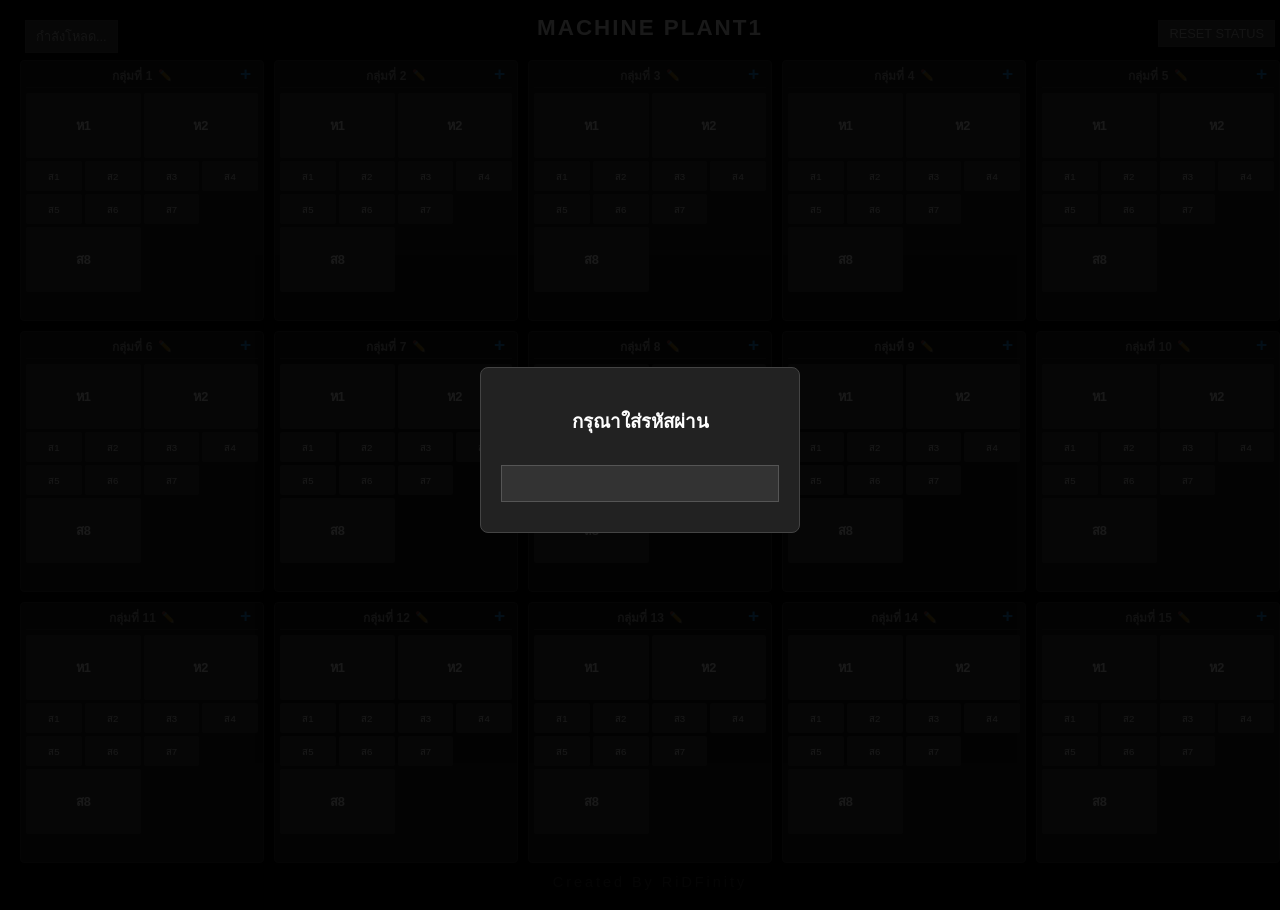
<file: index.HTML>
<!DOCTYPE html>
<html lang="th">
<head>
    <meta charset="UTF-8">
    <meta name="viewport" content="width=device-width, initial-scale=1.0">
    <title>Personnel Monitoring Dashboard Pro</title>
    <style>
        :root {
            --bg-color: #000;
            --card-gray: #424242;
            --card-green: #2e7d32;
            --card-red: #c62828;
            --card-yellow: #fbc02d;
            --text-color: #fff;
            --accent-blue: #2196F3;
        }

        * { box-sizing: border-box; }
        html, body {
            background-color: var(--bg-color);
            color: var(--text-color);
            font-family: sans-serif;
            margin: 0; padding: 10px;
            width: 100vw; height: 100vh;
            overflow: hidden; position: relative;
        }

        /* 1. หัวข้อ Machine Plant1 ด้านบนกึ่งกลาง */
        .main-title {
            position: absolute;
            top: 5px;
            left: 50%;
            transform: translateX(-50%);
            font-size: 1.4rem;
            font-weight: bold;
            color: #ccc);
            z-index: 5;
            text-transform: uppercase;
            letter-spacing: 2px;
        }

        /* 2. ลายน้ำ RiDFinity ด้านล่างกึ่งกลาง */
        .watermark {
            position: absolute;
            bottom: 20px;
            left: 50%;
            transform: translateX(-50%);
            font-size: 0.9rem;
            color: rgba(255, 255, 255, 0.2);
            z-index: 5;
            pointer-events: none;
            letter-spacing: 3px;
        }

        .live-clock {
            position: absolute; top: 10px; left: 15px; z-index: 10;
            background: #444; color: #ccc; border: 1px solid #555;
            padding: 5px 10px; font-size: 0.8rem;
        }

        .header-controls { position: absolute; top: 10px; right: 15px; z-index: 10; }
        .btn-reset-main {
            background: #444; color: #ccc; border: 1px solid #555;
            padding: 5px 10px; cursor: pointer; font-size: 0.8rem;
        }

        .dashboard {
            display: grid;
            grid-template-columns: repeat(5, 1fr); 
            grid-template-rows: repeat(3, 29vh); /* ปรับลดเล็กน้อยเพื่อให้พอดีกับหัวข้อ/ลายน้ำ */
            gap: 10px; width: 100%; margin-top: 40px;
        }

        .group-container {
            border: 1px solid #333; background: #1a1a1a; padding: 5px;
            display: flex; flex-direction: column; border-radius: 4px; position: relative;
        }

        .group-header {
            font-size: 0.75rem; font-weight: bold; margin-bottom: 5px;
            border-bottom: 1px solid #333; padding-bottom: 2px; color: #aaa;
            display: flex; justify-content: center; align-items: center; gap: 5px;
        }

        .btn-add-block {
            position: absolute; top: 2px; right: 5px; color: var(--accent-blue);
            cursor: pointer; font-size: 1.2rem; font-weight: bold; width: 25px; text-align: center;
        }
        .btn-add-block:hover { color: white; }

        .group-content {
            display: grid; grid-template-columns: repeat(4, 1fr);
            grid-auto-rows: minmax(30px, auto); gap: 3px;
            flex-grow: 1; align-content: start; min-height: 80px; overflow-y: auto;
        }

        .block {
            background-color: var(--card-gray); display: flex; align-items: center;
            justify-content: center; font-size: 0.6rem; cursor: grab;
            text-align: center; padding: 2px; border-radius: 2px; user-select: none;
            position: relative; gap: 2px;
        }
        .block.dragging { opacity: 0.3; border: 1px dashed #fff; }

        .block.leader {
            grid-column: span 2; grid-row: span 2;
            font-size: 0.8rem; font-weight: bold; min-height: 65px;
        }

        .edit-icon { cursor: pointer; font-size: 0.7rem; opacity: 0.6; }
        .edit-icon:hover { opacity: 1; color: var(--accent-blue); }

        .status-green { background-color: var(--card-green) !important; }
        .status-red { background-color: var(--card-red) !important; }
        .status-yellow { background-color: var(--card-yellow) !important; color: #000; }

        #modalOverlay, #authOverlay, #confirmOverlay, #addChoiceOverlay {
            display: none; position: fixed; top: 0; left: 0; width: 100%; height: 100%;
            background: rgba(0,0,0,0.9); justify-content: center; align-items: center; z-index: 100;
        }
        .modal { background: #222; padding: 20px; border-radius: 8px; width: 320px; border: 1px solid #444; position: relative; }
        
        .delete-btn-corner {
            position: absolute; top: 10px; left: 10px; color: var(--card-red);
            cursor: pointer; font-size: 1.2rem;
        }

        .option-row { display: flex; justify-content: space-between; margin-bottom: 12px; align-items: center; }
        select { padding: 4px; background: #333; color: white; border: 1px solid #555; border-radius: 3px; }
        
        .btn-action { width: 100%; padding: 12px; margin-top: 10px; border: none; border-radius: 4px; cursor: pointer; font-weight: bold; }
        .btn-blue { background: var(--accent-blue); color: white; }
        .btn-gray { background: #444; color: white; }
        .btn-danger { background: var(--card-red); color: white; }

        #saveBtn { display: none; }
        input[type="password"] { width: 100%; padding: 10px; margin: 10px 0; background: #333; border: 1px solid #555; color: white; text-align: center; }
    </style>
</head>
<body>

<div class="main-title">Machine Plant1</div>

<div class="watermark">Created By RiDFinity</div>

<div class="live-clock" id="liveClock">กำลังโหลด...</div>
<div class="header-controls">
    <button class="btn-reset-main" onclick="manualReset()">RESET STATUS</button>
</div>

<div class="dashboard" id="dashboard"></div>

<div id="authOverlay">
    <div class="modal">
        <h3 style="text-align: center;">กรุณาใส่รหัสผ่าน</h3>
        <input type="password" id="mainPass" oninput="checkAuthBtn(this, 'authBtn')">
        <button id="authBtn" class="btn-action btn-blue" style="display:none;" onclick="unlockApp()">เข้าสู่ระบบ</button>
    </div>
</div>

<div id="addChoiceOverlay">
    <div class="modal">
        <h3 style="text-align: center; color: var(--accent-blue);">เพิ่มรายการใหม่</h3>
        <p style="text-align: center; font-size: 0.9rem; color: #ccc;">กรุณาเลือกประเภทบล็อกที่ต้องการเพิ่ม</p>
        <button class="btn-action btn-blue" onclick="executeAddBlock('leader')">บล็อกใหญ่</button>
        <button class="btn-action btn-gray" onclick="executeAddBlock('member')">บล็อกเล็ก</button>
        <button onclick="document.getElementById('addChoiceOverlay').style.display='none'" style="margin-top: 15px; width: 100%; background: none; color: #aaa; border: none; cursor: pointer;">ยกเลิก</button>
    </div>
</div>

<div id="modalOverlay">
    <div class="modal">
        <div class="delete-btn-corner" onclick="askDelete()">🗑️</div>
        <h3 style="margin-top:0; color: var(--accent-blue); text-align: center;">
            <span id="modalTitle"></span>
            <span class="edit-icon" onclick="editBlockName()">✏️</span>
        </h3>
        <div class="option-row"><span>1. ใช้งานได้</span><select id="opt1" onchange="validateForm()"><option value="">เลือก</option><option value="true">✅ ถูก</option><option value="false">❌ ผิด</option></select></div>
        <div class="option-row"><span>2. น็อตครบ</span><select id="opt2" onchange="validateForm()"><option value="">เลือก</option><option value="true">✅ ถูก</option><option value="false">❌ ผิด</option></select></div>
        <div class="option-row"><span>3. สะอาด</span><select id="opt3" onchange="validateForm()"><option value="">เลือก</option><option value="true">✅ ถูก</option><option value="false">❌ ผิด</option></select></div>
        <button id="saveBtn" class="btn-action btn-blue" onclick="saveStatus()">บันทึก</button>
        <button onclick="closeModal()" style="margin-top: 10px; width: 100%; background: none; color: #aaa; border: none; cursor: pointer;">ปิดหน้าต่าง</button>
    </div>
</div>

<div id="confirmOverlay">
    <div class="modal" style="text-align: center;">
        <h3>ยืนยันการลบ?</h3>
        <p>คุณต้องการลบบล็อกนี้ออกจากระบบใช่หรือไม่?</p>
        <button class="btn-action btn-danger" onclick="confirmDelete()">ใช่, ลบเลย</button>
        <button onclick="document.getElementById('confirmOverlay').style.display='none'" style="margin-top: 10px; width: 100%; background: none; color: #aaa; border: none; cursor: pointer;">ยกเลิก</button>
    </div>
</div>

<script>
    const MASTER_KEY = "cpram2026";
    const totalGroups = 15;
    let currentTargetId = null;
    let targetGroupIdForAdd = null;

    let appData = JSON.parse(localStorage.getItem('heatmapData')) || {};
    let groupMap = JSON.parse(localStorage.getItem('groupMap'));
    let nameMap = JSON.parse(localStorage.getItem('nameMap')) || {};
    let groupNames = JSON.parse(localStorage.getItem('groupNames')) || {};

    function checkInitialData() {
        if (!groupMap) {
            groupMap = {};
            for (let g = 1; g <= totalGroups; g++) {
                groupMap[g] = [];
                for (let p = 1; p <= 10; p++) {
                    let id = `g${g}-p${p}-${Date.now()}-${p}`;
                    groupMap[g].push(id);
                    nameMap[id] = (p <= 2) ? `ห${p}` : `ส${p-2}`;
                }
            }
            saveAll();
        }
    }

    function saveAll() {
        localStorage.setItem('groupMap', JSON.stringify(groupMap));
        localStorage.setItem('nameMap', JSON.stringify(nameMap));
        localStorage.setItem('groupNames', JSON.stringify(groupNames));
    }

    function renderDashboard() {
        const container = document.getElementById('dashboard');
        container.innerHTML = '';
        for (let g = 1; g <= totalGroups; g++) {
            const groupDiv = document.createElement('div');
            groupDiv.className = 'group-container';
            const gName = groupNames[g] || `กลุ่มที่ ${g}`;
            groupDiv.innerHTML = `
                <div class="group-header">
                    <span>${gName}</span>
                    <span class="edit-icon" onclick="editGroupName(${g})">✏️</span>
                </div>
                <div class="btn-add-block" onclick="showAddChoice(${g})">+</div>
            `;
            const contentDiv = document.createElement('div');
            contentDiv.className = 'group-content';
            contentDiv.id = `content-${g}`;
            contentDiv.ondragover = (e) => {
                e.preventDefault();
                const dragging = document.querySelector('.dragging');
                const afterElement = getDragAfterElement(contentDiv, e.clientY);
                if (afterElement == null) contentDiv.appendChild(dragging);
                else contentDiv.insertBefore(dragging, afterElement);
            };
            contentDiv.ondrop = (e) => { e.preventDefault(); saveCurrentOrder(); };

            if (groupMap[g]) {
                groupMap[g].forEach(id => {
                    contentDiv.appendChild(createBlock(id));
                });
            }
            groupDiv.appendChild(contentDiv);
            container.appendChild(groupDiv);
        }
    }

    function createBlock(id) {
        const div = document.createElement('div');
        const isLeader = id.includes('-lead-') || id.includes('-p1') || id.includes('-p2') || (nameMap[id] && nameMap[id].startsWith('ห'));
        div.className = `block ${isLeader ? 'leader' : ''}`;
        div.id = id;
        div.draggable = true;
        div.innerText = nameMap[id] || "N/A";
        div.ondragstart = () => div.classList.add('dragging');
        div.ondragend = () => div.classList.remove('dragging');
        div.onclick = () => openModal(id);
        applyColor(div, appData[id]);
        return div;
    }

    function showAddChoice(groupId) {
        targetGroupIdForAdd = groupId;
        document.getElementById('addChoiceOverlay').style.display = 'flex';
    }

    function executeAddBlock(type) {
        const timestamp = Date.now();
        const typeKey = (type === 'leader') ? 'lead' : 'mem';
        const newId = `new-${typeKey}-${timestamp}`;
        const defaultName = "N/A";
        
        groupMap[targetGroupIdForAdd].push(newId);
        nameMap[newId] = defaultName;
        
        saveAll();
        document.getElementById('addChoiceOverlay').style.display = 'none';
        renderDashboard();
    }

    function editGroupName(gId) {
        const oldName = groupNames[gId] || `กลุ่มที่ ${gId}`;
        const newName = prompt("แก้ไขชื่อกลุ่ม:", oldName);
        if (newName) { groupNames[gId] = newName; saveAll(); renderDashboard(); }
    }

    function editBlockName() {
        const oldName = nameMap[currentTargetId];
        const newName = prompt("แก้ไขชื่อ:", oldName);
        if (newName) {
            nameMap[currentTargetId] = newName;
            document.getElementById('modalTitle').innerText = newName;
            saveAll();
            renderDashboard();
        }
    }

    function askDelete() { document.getElementById('confirmOverlay').style.display = 'flex'; }

    function confirmDelete() {
        for (let g in groupMap) { groupMap[g] = groupMap[g].filter(id => id !== currentTargetId); }
        delete appData[currentTargetId];
        delete nameMap[currentTargetId];
        saveAll();
        document.getElementById('confirmOverlay').style.display = 'none';
        closeModal();
        renderDashboard();
    }

    function saveCurrentOrder() {
        for (let g = 1; g <= totalGroups; g++) {
            const blocks = [...document.getElementById(`content-${g}`).querySelectorAll('.block')];
            groupMap[g] = blocks.map(b => b.id);
        }
        saveAll();
    }

    function openModal(id) {
        currentTargetId = id;
        document.getElementById('modalTitle').innerText = nameMap[id];
        document.getElementById('modalOverlay').style.display = 'flex';
        const d = appData[id] || { v1: '', v2: '', v3: '' };
        document.getElementById('opt1').value = (d.v1 === undefined || d.v1 === "") ? "" : d.v1.toString();
        document.getElementById('opt2').value = (d.v2 === undefined || d.v2 === "") ? "" : d.v2.toString();
        document.getElementById('opt3').value = (d.v3 === undefined || d.v3 === "") ? "" : d.v3.toString();
        validateForm();
    }

    function saveStatus() {
        appData[currentTargetId] = {
            v1: document.getElementById('opt1').value === "true",
            v2: document.getElementById('opt2').value === "true",
            v3: document.getElementById('opt3').value === "true"
        };
        localStorage.setItem('heatmapData', JSON.stringify(appData));
        applyColor(document.getElementById(currentTargetId), appData[currentTargetId]);
        closeModal();
    }

    function applyColor(el, data) {
        if (!data || !el) return;
        el.classList.remove('status-green', 'status-red', 'status-yellow');
        if (data.v1 === true && data.v2 === true && data.v3 === true) el.classList.add('status-green');
        else if (data.v1 === false) el.classList.add('status-red');
        else if (data.v1 !== "" && data.v2 !== "" && data.v3 !== "") el.classList.add('status-yellow');
    }

    function getDragAfterElement(container, y) {
        const draggables = [...container.querySelectorAll('.block:not(.dragging)')];
        return draggables.reduce((closest, child) => {
            const box = child.getBoundingClientRect();
            const offset = y - box.top - box.height / 2;
            if (offset < 0 && offset > closest.offset) return { offset: offset, element: child };
            else return closest;
        }, { offset: Number.NEGATIVE_INFINITY }).element;
    }

    function manualReset() {
        if (prompt("รหัสผ่าน RESET สถานะสี:") === MASTER_KEY) {
            appData = {};
            localStorage.setItem('heatmapData', JSON.stringify(appData));
            location.reload();
        }
    }

    function checkReset() {
        const now = new Date();
        const last = localStorage.getItem('lastResetDate');
        if (last !== now.toDateString() && now.getHours() >= 5) {
            appData = {};
            localStorage.setItem('heatmapData', JSON.stringify(appData));
            localStorage.setItem('lastResetDate', now.toDateString());
            location.reload();
        }
    }

    function closeModal() { document.getElementById('modalOverlay').style.display = 'none'; }
    function validateForm() {
        const v1 = document.getElementById('opt1').value, v2 = document.getElementById('opt2').value, v3 = document.getElementById('opt3').value;
        document.getElementById('saveBtn').style.display = (v1 !== "" && v2 !== "" && v3 !== "") ? 'block' : 'none';
    }
    function checkAuthBtn(input, btnId) { document.getElementById(btnId).style.display = input.value.length > 0 ? 'block' : 'none'; }
    function unlockApp() {
        if (document.getElementById('mainPass').value === MASTER_KEY) {
            sessionStorage.setItem('isLoggedIn', 'true');
            document.getElementById('authOverlay').style.display = 'none';
        } else alert('รหัสผ่านไม่ถูกต้อง');
    }

    window.onload = () => {
        if (sessionStorage.getItem('isLoggedIn') !== 'true') document.getElementById('authOverlay').style.display = 'flex';
        checkReset();
        checkInitialData();
        renderDashboard();
        setInterval(() => {
            document.getElementById('liveClock').innerText = new Date().toLocaleString('th-TH');
        }, 1000);
    };
</script>
</body>
</html>
</file>
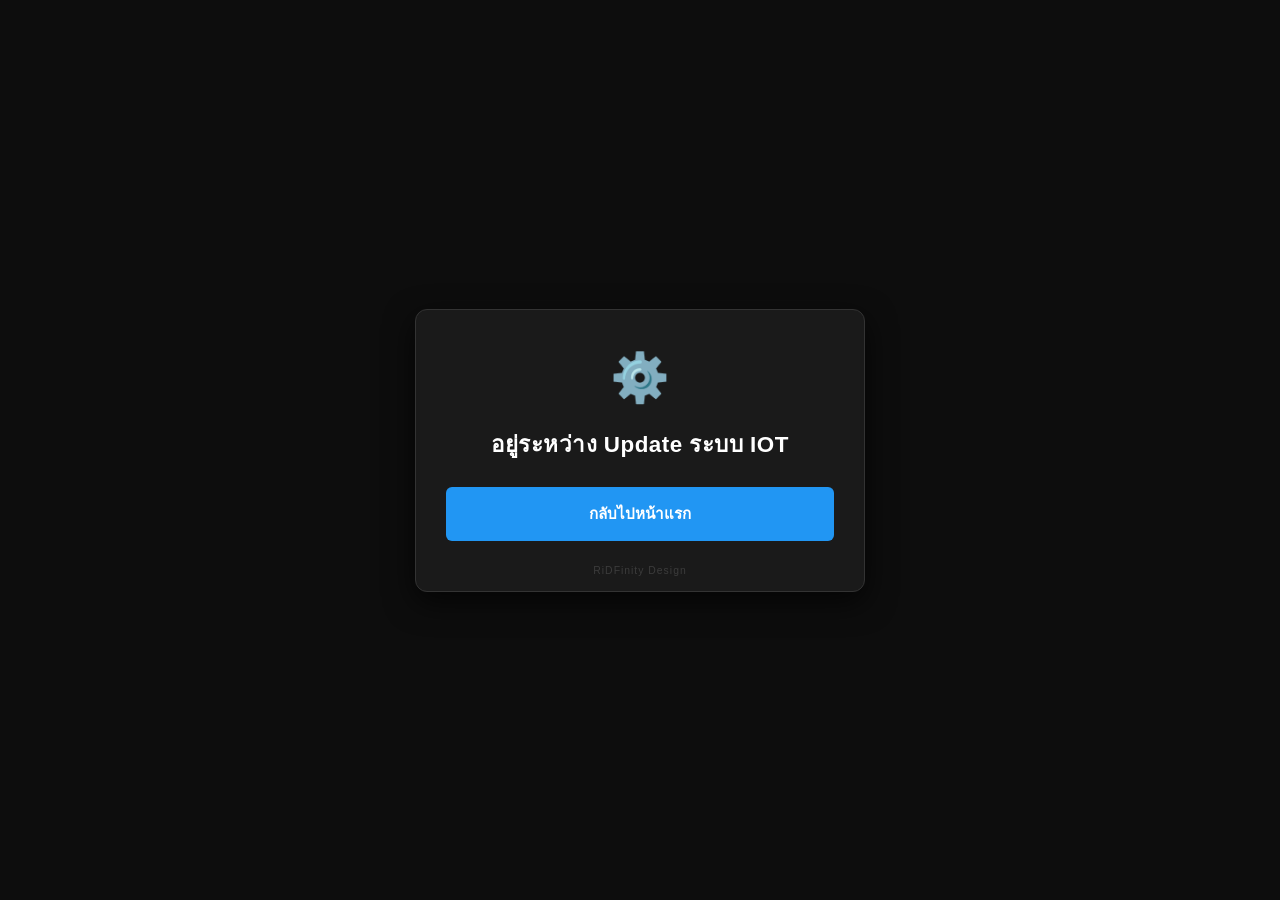
<file: Dashboard404/index.html>
<!DOCTYPE html>
<html lang="th">
<head>
    <meta charset="UTF-8">
    <meta name="viewport" content="width=device-width, initial-scale=1.0">
    <title>System Maintenance - Machine Plant1</title>
    <style>
        :root {
            --bg-color: #0d0d0d;
            --card-bg: #1a1a1a;
            --border-color: #333;
            --text-primary: #ffffff;
            --text-secondary: #aaaaaa;
            --accent-orange: #ff9800;
            --accent-blue: #2196F3;
        }

        * { 
            box-sizing: border-box; 
            margin: 0; 
            padding: 0;
        }

        html, body { 
            background-color: var(--bg-color); 
            color: var(--text-primary); 
            font-family: 'Segoe UI', Tahoma, Geneva, Verdana, sans-serif; 
            width: 100vw; 
            height: 100vh; 
            display: flex;
            justify-content: center;
            align-items: center;
            overflow: hidden; 
        }

        /* การ์ดแจ้งเตือนตรงกลางหน้าจอ */
        .maintenance-card {
            background-color: var(--card-bg);
            border: 1px solid var(--border-color);
            padding: 40px 30px 50px 30px; /* เพิ่ม padding ด้านล่างเล็กน้อยเพื่อให้สมดุลกับลายน้ำ */
            border-radius: 12px;
            width: 90%;
            max-width: 450px;
            text-align: center;
            box-shadow: 0 10px 30px rgba(0, 0, 0, 0.7);
            position: relative;
        }

        /* ไอคอนเกียร์หมุนสไตล์ IoT */
        .icon-container {
            font-size: 3rem;
            margin-bottom: 20px;
            color: var(--accent-orange);
            display: inline-block;
            animation: spin 4s linear infinite;
        }

        @keyframes spin {
            100% { transform: rotate(360deg); }
        }

        h2 {
            font-size: 1.4rem;
            font-weight: 600;
            margin-bottom: 25px; /* ปรับมาร์จินให้เหมาะสมกับดีไซน์ */
            letter-spacing: 0.5px;
        }

        /* ปุ่มกดกลับหน้าหลักภายนอกโฟลเดอร์ (../index.html) */
        .btn-home {
            display: inline-block;
            width: 100%;
            padding: 14px;
            background-color: var(--accent-blue);
            color: #fff;
            text-decoration: none;
            font-weight: bold;
            font-size: 0.95rem;
            border-radius: 6px;
            transition: all 0.2s ease;
            border: 1px solid transparent;
        }

        .btn-home:hover {
            background-color: #1976D2;
            transform: translateY(-2px);
            box-shadow: 0 5px 15px rgba(33, 150, 243, 0.3);
        }

        .btn-home:active {
            transform: translateY(0);
        }

        /* ลายน้ำด้านล่าง จัดให้อยู่ตรงกลางการ์ด */
        .watermark { 
            position: absolute; 
            bottom: 15px; 
            left: 50%;
            transform: translateX(-50%);
            font-size: 0.65rem; 
            color: rgba(255, 255, 255, 0.15); 
            letter-spacing: 1px;
            white-space: nowrap;
        }
    </style>
</head>
<body>

<div class="maintenance-card">
    <div class="icon-container">⚙️</div>
    <h2>อยู่ระหว่าง Update ระบบ IOT</h2>
    
    <!-- ลิงก์ย้อนกลับไปที่ไฟล์ index.html นอกโฟลเดอร์ปัจจุบัน -->
    <a href="../index.html" class="btn-home">กลับไปหน้าแรก</a>
    
    <div class="watermark">RiDFinity Design</div>
</div>

</body>
</html>
</file>
